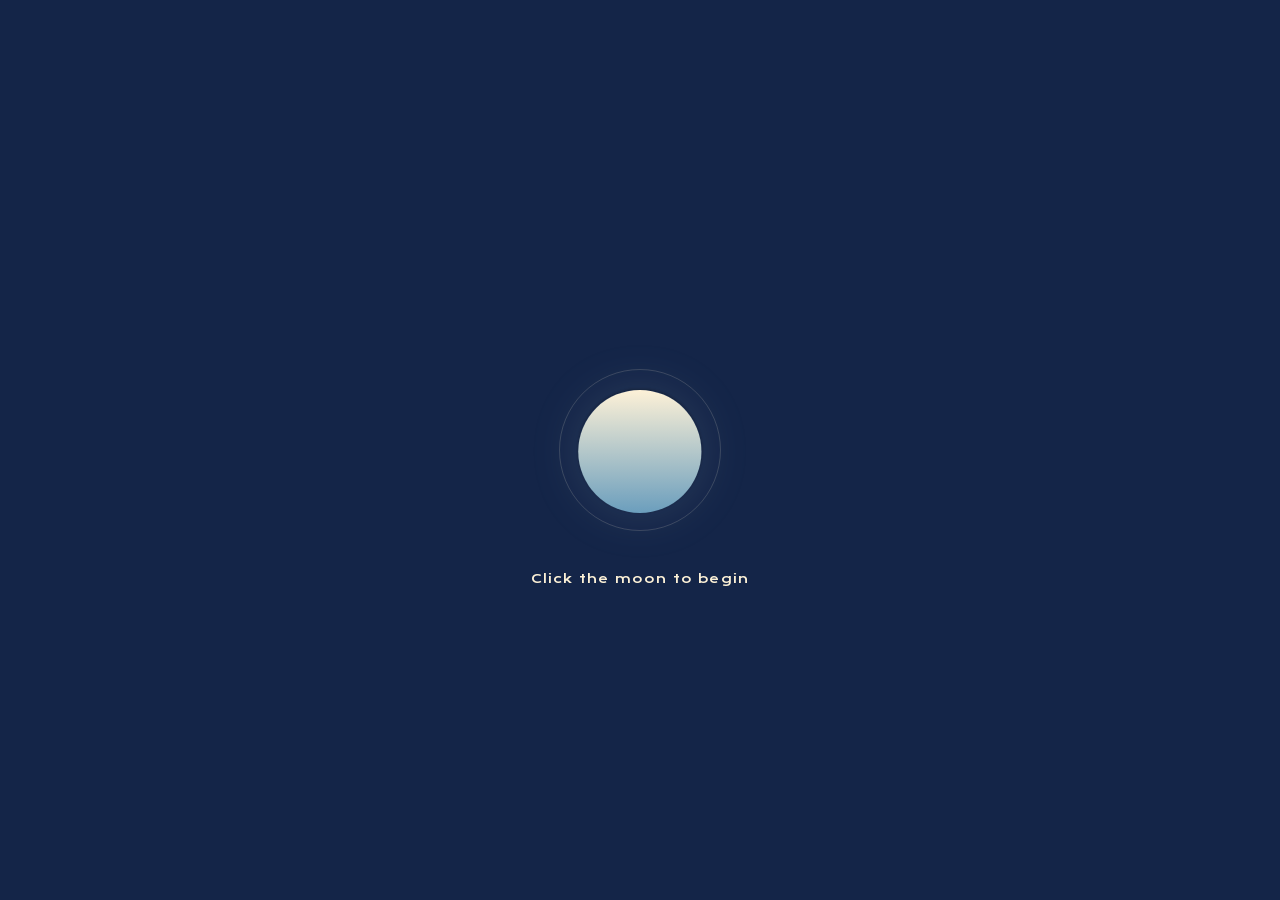
<file: site/index.html>
<!doctype html>
<html lang="en"><head><meta charset="utf-8"><meta name="viewport" content="width=device-width,initial-scale=1"><meta name="theme-color" content="#142548"><meta name="description" content="The Moon Remembers — an interactive journey through Xiamen memories of gain and loss."><title>The Moon Remembers · 月照旧城</title><link rel="icon" type="image/svg+xml" href="data:image/svg+xml,%3Csvg%20xmlns%3D%22http%3A%2F%2Fwww.w3.org%2F2000%2Fsvg%22%20viewBox%3D%220%200%2064%2064%22%3E%3Cdefs%3E%3ClinearGradient%20id%3D%22moon%22%20x1%3D%2232%22%20y1%3D%222%22%20x2%3D%2232%22%20y2%3D%2262%22%20gradientUnits%3D%22userSpaceOnUse%22%3E%3Cstop%20stop-color%3D%22%23FDF1D7%22%2F%3E%3Cstop%20offset%3D%221%22%20stop-color%3D%22%236B9EBD%22%2F%3E%3C%2FlinearGradient%3E%3C%2Fdefs%3E%3Ccircle%20cx%3D%2232%22%20cy%3D%2232%22%20r%3D%2230%22%20fill%3D%22url(%23moon)%22%20stroke%3D%22%23426582%22%20stroke-width%3D%221.5%22%2F%3E%3C%2Fsvg%3E"><link rel="stylesheet" href="./site-shell.css?v=loading28"></head><body><audio id="site-music" src="./assets/moon-soundtrack.m4a" preload="metadata" loop></audio><iframe id="chapter-view" title="The Moon Remembers · website content" allow="autoplay; camera" src="about:blank" inert aria-hidden="true"></iframe><div id="chapter-curtain" aria-hidden="true"></div><section id="entry-gate" aria-label="Enter The Moon Remembers"><button id="enter-moon" type="button" aria-label="Click the moon to enter"><img src="./assets/moon-hero.svg" alt=""><span class="entry-orbit" aria-hidden="true"></span><span class="entry-hint" id="entry-hint">Click the moon to begin</span></button></section><script src="./site-shell.js?v=interaction30"></script><noscript>This interactive website needs JavaScript. / 请开启 JavaScript 浏览本网站。</noscript></body></html>
</file>
<file: site/site-shell.css>
@font-face{font-family:'Krona One';src:url('./assets/KronaOne-Regular.woff2') format('woff2'),url('./assets/KronaOne-Regular.ttf') format('truetype');font-display:swap}
@font-face{font-family:'Alimama DaoLiTi';src:url('./assets/AlimamaDaoLiTi-Regular.woff2') format('woff2'),url('./assets/AlimamaDaoLiTi-Regular.ttf') format('truetype');font-display:swap}
@font-face{font-family:'Alimama DaoLiTi';src:url('./assets/AlimamaDaoLiTi-language.woff2') format('woff2');unicode-range:U+4E2D,U+6587;font-display:swap}
html,body{margin:0;width:100%;height:100%;overflow:hidden;background:#142548;color:#fbf0d6;font-family:'Krona One','Alimama DaoLiTi',sans-serif}*{box-sizing:border-box}iframe{width:100%;height:100%;border:0;display:block}audio{display:none}
#chapter-curtain{position:fixed;inset:0;z-index:10;background:#142548;opacity:0;pointer-events:none;transition:opacity .38s ease}#chapter-curtain.covered{opacity:1;pointer-events:auto}
#entry-gate{position:fixed;inset:0;z-index:20;display:grid;place-items:center;background:#142548;opacity:1;transition:opacity .72s ease}#entry-gate.leaving{opacity:0;pointer-events:none}#entry-gate[hidden]{display:none}#enter-moon{position:relative;width:128px;height:128px;border:0;padding:0;background:transparent;cursor:pointer;color:inherit;font:inherit;touch-action:manipulation;border-radius:50%}#enter-moon:focus-visible{outline:1px solid #fbf0d6;outline-offset:18px}#enter-moon>img{position:absolute;inset:0;width:100%;height:100%;object-fit:contain;animation:entry-breathe 4.8s ease-in-out infinite;filter:drop-shadow(0 0 24px #aec5d524);transition:transform .72s ease}#enter-moon:hover>img{transform:scale(1.06)}#entry-gate.leaving img{animation:none;transform:scale(2);opacity:0;transition:transform .72s ease,opacity .65s ease}.entry-orbit{position:absolute;inset:-17px;border:1px solid #fbf0d628;border-radius:50%;animation:entry-invitation 4.8s ease-in-out infinite}.entry-hint{position:absolute;top:calc(100% + 55px);left:50%;transform:translateX(-50%);width:min(86vw,480px);text-align:center;font-size:12px;line-height:1.8;letter-spacing:.1em;animation:entry-hint 4.8s ease-in-out infinite}html[lang=zh-Hans] .entry-hint{font-family:'Alimama DaoLiTi',sans-serif;font-size:18px;letter-spacing:.12em}
@keyframes entry-breathe{0%,100%{transform:translateY(5px)}50%{transform:translateY(-5px)}}@keyframes entry-invitation{0%,35%,100%{opacity:.15;transform:scale(.97)}60%{opacity:.65;transform:scale(1.06)}}@keyframes entry-hint{0%,100%{opacity:.22}40%,70%{opacity:1}}
@media(prefers-reduced-motion:reduce){#chapter-curtain,#entry-gate,#enter-moon>img{transition:none}#entry-gate *{animation:none!important}.entry-hint{opacity:1}}
#chapter-error{position:fixed;inset:0;z-index:15;display:flex;flex-direction:column;align-items:center;justify-content:center;gap:20px;padding:30px;text-align:center;background:#142548;font-size:16px;line-height:1.8}#chapter-error[hidden]{display:none}#chapter-error div{display:flex;gap:20px}#chapter-error button{font:inherit;color:inherit;background:transparent;border:1px solid #fbf0d666;padding:12px 20px;cursor:pointer}#chapter-error button:focus-visible{outline:2px solid #fbf0d6;outline-offset:4px}
</file>
<file: site/chapters.css>
@font-face{font-family:Krona;src:url('./assets/KronaOne-Regular.woff2') format('woff2'),url('./assets/KronaOne-Regular.ttf') format('truetype');font-display:swap}
:root{--navy:#142548;--ink:#0b1933;--moon:#fdf1d7;--blue:#6b9ebd;--muted:#aec5d5;color-scheme:dark;font-family:Krona,'PingFang SC','Microsoft YaHei',sans-serif;background:var(--navy);color:var(--moon)}
*{box-sizing:border-box}body{margin:0}a{color:inherit;text-decoration:none}button,input{font:inherit}button,a,input{-webkit-tap-highlight-color:transparent}a:focus-visible,button:focus-visible,input:focus-visible,[tabindex]:focus-visible{outline:2px solid var(--moon);outline-offset:7px}button{cursor:pointer}button:disabled{cursor:wait;opacity:.55}[hidden]{display:none!important}::selection{background:var(--blue);color:var(--ink)}
.chapter-header{display:flex;align-items:center;justify-content:space-between;padding:32px 5vw;position:relative;z-index:5}.wordmark{font-size:12px;line-height:1.5;letter-spacing:.06em}.wordmark span{display:block;font-family:serif;letter-spacing:.35em;font-size:12px;margin-top:5px}.chapter-header nav{display:flex;gap:36px;font-size:14px}.chapter-header nav a{opacity:.55;padding:10px 0}.chapter-header nav a:hover,.chapter-header nav a[aria-current]{opacity:1}.chapter-header nav a[aria-current]{border-bottom:1px solid var(--moon)}
.memory-atlas{min-height:calc(100svh - 130px);position:relative;display:grid;grid-template-columns:.85fr 1.15fr;align-items:center;padding:25px 5vw 85px;overflow:hidden}.atlas-copy{position:relative;z-index:2}.eyebrow{font-size:12px;letter-spacing:.16em;line-height:1.7;color:var(--muted);margin:0 0 24px}.atlas-copy h1{font-size:clamp(48px,5.4vw,104px);font-weight:400;line-height:1.1;letter-spacing:-.065em;margin:0 0 30px}.atlas-copy h1 em{font-style:normal;color:var(--blue)}.chinese-title{font-family:'Songti SC','Noto Serif SC',serif;font-size:clamp(22px,2vw,34px);letter-spacing:.08em;line-height:1.6}.intro-copy{font-size:15px;line-height:2.1;color:var(--muted);margin:22px 0 45px}.atlas-index{font-size:12px;letter-spacing:.12em;display:flex;gap:35px;color:var(--muted)}
.moon-atlas{position:relative;width:min(66vw,1000px);aspect-ratio:1;margin-left:1vw;align-self:center}.moon-surface{position:absolute;inset:0;border-radius:50%;background:radial-gradient(circle at 30% 20%,#fdf1d7 0%,#dce6da 31%,#8db2c7 64%,#416284 90%);box-shadow:inset -30px -50px 85px #14254880,0 0 0 1px #fdf1d733;animation:moon-drift 8s ease-in-out infinite alternate}.crater{position:absolute;display:block;border-radius:50%;border:1px solid #fdf1d7b0;box-shadow:0 5px 0 #14254820,inset 0 0 20px #142548;transition:transform .6s,box-shadow .6s;isolation:isolate}.crater:after{content:'';position:absolute;inset:0;border-radius:50%;background:linear-gradient(transparent 20%,#0b1933e6 100%);z-index:-1}.crater img{position:absolute;inset:0;width:100%;height:100%;object-fit:cover;border-radius:50%;filter:grayscale(1);z-index:-2}.crater span{position:absolute;left:0;right:0;bottom:20%;text-align:center;font-family:serif;font-size:clamp(18px,1.8vw,31px);letter-spacing:.12em}.crater small{display:block;font-family:Krona,sans-serif;font-size:10px;letter-spacing:.08em;margin-bottom:12px}.crater:hover{transform:translateY(-9px) scale(1.04);box-shadow:0 0 40px #fdf1d733}.crater-one{width:34%;height:34%;left:15%;top:15%}.crater-two{width:28%;height:28%;left:56%;top:34%}.crater-three{width:25%;height:25%;left:25%;top:61%}.moon-caption{position:absolute;bottom:6%;left:45%;font-size:9px;letter-spacing:.12em;color:var(--ink);transform:rotate(-15deg);white-space:nowrap}
@keyframes moon-drift{from{transform:translateY(-5px)}to{transform:translateY(9px)}}
.afterimage{padding:130px 8vw 140px;border-top:1px solid #fdf1d720}.afterimage h2,.memory-story h2{font-family:'Songti SC',serif;font-size:clamp(32px,3.3vw,58px);line-height:1.6;font-weight:400;letter-spacing:.08em;margin:0}.memory-notes{display:grid;grid-template-columns:repeat(3,1fr);gap:60px;margin-top:85px}.memory-notes article{border-top:1px solid #fdf1d755;padding-top:22px}.memory-notes span{font-size:12px;color:var(--blue)}.memory-notes h3{font-size:20px;font-weight:400;margin:35px 0 20px}.memory-notes p{font-family:'PingFang SC',sans-serif;font-size:16px;line-height:2;color:var(--muted)}
.chapter-footer{background:linear-gradient(var(--navy),#315173);padding:80px 8vw 35px}.chapter-footer>p{font-family:serif;font-size:25px;letter-spacing:.1em}.chapter-footer>p span{display:block;font:10px Krona,sans-serif;margin-top:15px;letter-spacing:.2em}.chapter-footer nav{display:grid;grid-template-columns:repeat(3,1fr);margin:65px 0 60px;border-top:1px solid #fdf1d74d}.chapter-footer nav a{padding:30px 10px 30px 0;font-size:clamp(25px,3vw,45px);border-bottom:1px solid #fdf1d74d;transition:color .2s}.chapter-footer nav a:hover{color:white}.chapter-footer nav small{display:block;font-size:10px;color:var(--muted);margin-bottom:25px}.chapter-footer>small{font-size:11px;color:var(--muted)}
.memory-room{padding:30px 5vw 70px}.room-heading{padding:10px 0 40px;position:relative}.text-link{display:inline-block;font-size:13px;color:var(--muted);border-bottom:1px solid #aec5d560;padding-bottom:6px;margin-bottom:42px}.room-heading .eyebrow{margin-bottom:14px}.room-heading h1{font-family:serif;font-size:clamp(38px,4.5vw,68px);font-weight:400;letter-spacing:.15em;margin:0 0 20px}.room-heading>p:last-child{color:var(--muted);font-size:15px;line-height:1.8}.memory-view{position:relative;height:min(70vh,810px);min-height:360px;background:var(--ink);overflow:hidden;touch-action:pan-y;border:1px solid #aec5d538}.memory-view canvas,.scene-fallback{position:absolute;inset:0;width:100%;height:100%;object-fit:cover}.scene-vignette{position:absolute;inset:0;pointer-events:none;background:linear-gradient(#0b193366,transparent 30%,transparent 70%,#0b1933b0)}.scene-top{position:absolute;top:28px;left:30px;right:30px;display:flex;justify-content:space-between;font-size:11px;letter-spacing:.16em;pointer-events:none}.scene-prompt{position:absolute;bottom:22px;left:30px;font-size:14px;letter-spacing:.08em;pointer-events:none;text-shadow:0 2px 8px #000}.scene-loading{position:absolute;inset:0;display:grid;place-items:center;background:#142548bd;margin:0;font-size:14px;pointer-events:none}.experience-tools{display:flex;justify-content:space-between;align-items:center;gap:25px;padding:24px 0 10px;flex-wrap:wrap}.tool-buttons{display:flex;gap:12px;flex-wrap:wrap}.tool-buttons button{border:1px solid #aec5d566;background:transparent;color:var(--moon);border-radius:50px;padding:12px 20px;font-size:13px;transition:background .2s}.tool-buttons button:hover,.tool-buttons button[aria-pressed=true]{background:#aec5d524}.reveal-control{display:flex;align-items:center;gap:15px;font-size:12px;color:var(--muted)}.reveal-control input{width:170px;accent-color:var(--moon)}.interaction-status{color:var(--muted);font-size:12px;line-height:1.8;min-height:24px}.memory-story{display:grid;grid-template-columns:1fr 1fr;gap:8vw;padding:95px 3vw 65px}.memory-story>div>p:not(.eyebrow){font-family:'PingFang SC',sans-serif;font-size:17px;line-height:2.1;color:var(--muted)}.memory-story>div>p.asset-note{font-size:13px;border-left:1px solid var(--blue);padding-left:18px;margin-top:30px}.image-credit{font-size:12px;line-height:1.8;color:var(--muted)}.image-credit summary{cursor:pointer;margin:20px 0}.image-credit a{text-decoration:underline}.sound-note{margin:0 3vw 70px;border-top:1px solid #aec5d533;border-bottom:1px solid #aec5d533;padding:35px 0;display:flex;gap:35px;align-items:center}.sound-rings{font-size:90px;color:var(--blue)}.sound-note .eyebrow{margin-bottom:10px}.sound-note h3{font-family:serif;font-size:26px;font-weight:400;margin:10px 0}.sound-note p:not(.eyebrow){font-size:14px;color:var(--muted);line-height:1.8}.sound-note small{font-size:12px;color:var(--muted)}.memory-switch{display:flex;justify-content:space-between;gap:15px;padding:0 3vw;font-size:14px}.memory-switch a{border-bottom:1px solid #aec5d555;padding:12px 0}.memory-switch a[aria-current]{color:var(--blue)}.camera-preview{position:absolute;right:20px;bottom:20px;width:150px;background:var(--ink);border:1px solid #aec5d580;border-radius:8px;overflow:hidden}.camera-preview video{width:100%;display:block;transform:scaleX(-1)}.camera-preview span{display:block;font:10px/1.7 sans-serif;padding:8px}.gained-intro{padding:65px 8vw 110px;max-width:1500px}.gained-intro h1{font-size:clamp(45px,7vw,110px);font-weight:400;letter-spacing:-.06em;line-height:1.2;margin:20px 0 45px}.gained-intro h1 em{font-style:normal;color:var(--blue)}.gained-intro>p:not(.eyebrow){max-width:650px;font:22px/1.9 serif}.gained-intro .text-link{margin-top:40px}
@media(max-width:760px){.chapter-header{padding:22px 6vw}.chapter-header nav{gap:22px;font-size:13px}.memory-atlas{grid-template-columns:1fr;padding:45px 7vw 30px}.atlas-copy h1{font-size:54px}.intro-copy{margin-bottom:25px}.moon-atlas{width:95vw;margin:15px 0 0 -2vw}.atlas-index{display:none}.crater span{font-size:20px}.moon-caption{font-size:7px;left:39%}.memory-notes{grid-template-columns:1fr;gap:30px;margin-top:50px}.afterimage{padding:80px 7vw}.memory-notes h3{margin:25px 0 15px}.chapter-footer{padding:55px 7vw 25px}.chapter-footer nav small{font-size:8px;line-height:1.8}.chapter-footer nav{gap:12px}.chapter-footer>p{font-size:20px}.memory-room{padding:25px 5vw 50px}.memory-view{height:55svh;min-height:330px}.scene-top{left:16px;right:16px;top:18px;font-size:9px}.scene-prompt{left:16px;font-size:12px;max-width:60%}.memory-story{grid-template-columns:1fr;gap:25px;padding:60px 2vw 40px}.experience-tools{gap:20px}.tool-buttons button{font-size:12px;padding:11px 14px}.reveal-control{width:100%}.reveal-control input{flex:1}.camera-preview{width:105px;right:12px;bottom:12px}.sound-note{gap:20px}.sound-rings{font-size:60px}.memory-switch{flex-wrap:wrap;font-size:12px}.gained-intro{padding-top:35px}}
@media(min-width:761px){.memory-atlas{grid-template-columns:minmax(0,.9fr) minmax(0,1.1fr)}}
.room-heading h1{letter-spacing:.035em;font-size:clamp(34px,4.5vw,68px)}.crater span{letter-spacing:.025em}.scene-top{gap:24px;line-height:1.6}.scene-top span:last-child{text-align:right}
.chapter-arriving body{animation:chapter-arrive .65s cubic-bezier(.2,.7,.2,1) both}@keyframes chapter-arrive{from{opacity:0;transform:translateY(14px)}to{opacity:1;transform:translateY(0)}}
@media(prefers-reduced-motion:reduce){*,*:before,*:after{animation:none!important;scroll-behavior:auto!important;transition:none!important}}
.atlas-guidance{position:absolute;z-index:3;top:7%;left:15%;width:65%;margin:0;color:#142548;text-align:center;font-size:14px;line-height:1.7;letter-spacing:.04em;opacity:0;transform:translateY(5px);transition:opacity .7s ease,transform .7s ease;pointer-events:none}.atlas-guidance.is-visible{opacity:1;transform:translateY(0)}html[lang=zh-Hans] .atlas-guidance{font-size:18px;letter-spacing:.08em}.atlas-awaiting .crater:before{content:'';position:absolute;inset:-7px;border:1px solid #fbf0d6;border-radius:50%;pointer-events:none;animation:crater-invitation 3.4s ease-in-out infinite}.atlas-awaiting .crater-two:before{animation-delay:.5s}.atlas-awaiting .crater-three:before{animation-delay:1s}.crater:focus-visible{outline:2px solid #fbf0d6;outline-offset:8px}
@keyframes crater-invitation{0%,100%{opacity:.15;transform:scale(1)}50%{opacity:.85;transform:scale(1.025)}}
.chapter-footer nav a[href$="#choice"]{font-size:clamp(18px,2.3vw,34px);line-height:1.45}
.atlas-instruction{max-width:390px;margin:0 0 30px;padding:12px 0 12px 18px;border-left:2px solid #fdf1d7;color:#fdf1d7;font-size:16px;line-height:1.8}
.atlas-guidance{top:7%;left:25%;width:46%;font-size:16px;line-height:1.6}
html[lang=zh-Hans] .atlas-guidance{font-size:21px}
.crater .crater-action{display:table;margin:12px auto 0;padding:6px 10px;border-radius:20px;background:#fdf1d7;color:#142548;font-size:9px;font-weight:400;line-height:1.4;letter-spacing:.025em;white-space:nowrap}
.lost-page .chapter-footer nav a{opacity:.4;transition:opacity .25s,color .25s}
.lost-page .chapter-footer nav a[href$="#choice"]{opacity:1}
.lost-page .chapter-footer nav{grid-template-columns:1fr 1fr}
.lost-page .chapter-footer nav a:hover,.lost-page .chapter-footer nav a:focus-visible{opacity:1}
html[lang=zh-Hans] .atlas-instruction{font-size:21px}
html[lang=zh-Hans] .crater .crater-action{font-size:13px}
@media(max-width:760px){.crater span{font-size:15px;bottom:13%}.crater small{font-size:7px;margin-bottom:6px}.crater .crater-action{font-size:7px;padding:4px 6px;margin-top:7px}html[lang=zh-Hans] .crater span{font-size:17px}html[lang=zh-Hans] .crater .crater-action{font-size:11px}}
@media(max-width:760px){.moon-atlas{margin-top:75px}.atlas-guidance{top:-54px;left:0;width:100%;color:#fbf0d6}}
.memory-return{padding:0 8vw 30px}.memory-return .text-link{color:var(--moon);opacity:1}
</file>
<file: site/gained.css>
.gained-page{overflow-x:clip}.gain-opening{min-height:calc(100svh - 130px);padding:4vh 8vw 11vh;position:relative;display:grid;grid-template-columns:1.15fr 1fr;align-items:center;overflow:hidden}.gain-opening h1{font-size:clamp(50px,6.5vw,118px);line-height:1.14;font-weight:400;letter-spacing:-.055em;margin:0 0 35px}.gain-opening h1 em,.section-heading h2 em{font-style:normal;color:var(--blue)}.gain-lede{font:20px/1.9 sans-serif;color:var(--muted)}.gain-scroll{display:inline-block;font-size:14px;border-bottom:1px solid #aec5d566;padding:10px 0;margin-top:25px}.opening-orbit{width:54vw;aspect-ratio:1;position:relative;margin-right:-25vw;margin-left:2vw;animation:gain-float 6s ease-in-out infinite alternate}.opening-orbit img{width:100%;height:100%;object-fit:contain;animation:gain-turn 70s linear infinite}.opening-orbit span{position:absolute;top:49%;left:12%;color:var(--navy);font-size:12px;letter-spacing:.18em;transform:rotate(-13deg)}.gain-opening>small{position:absolute;bottom:30px;font-size:12px;color:var(--muted);left:8vw;letter-spacing:.12em}.gain-section{padding:100px 8vw 110px;border-top:1px solid #aec5d533}.section-heading{display:grid;grid-template-columns:1fr 1fr;gap:15px 10vw;margin-bottom:65px}.section-heading .eyebrow{grid-column:1/-1;margin-bottom:0}.section-heading h2{font-weight:400;font-size:clamp(36px,4.2vw,76px);letter-spacing:-.04em;line-height:1.2;margin:8px 0}.section-heading>p:last-child{align-self:end;font:18px/1.9 sans-serif;color:var(--muted);max-width:540px}.shore-layout{display:grid;grid-template-columns:1.35fr 1fr;gap:7vw;align-items:center}.map-study{position:relative}.study-top,.chart-top{display:flex;justify-content:space-between;gap:20px;font-size:12px;letter-spacing:.1em;color:var(--muted);padding-bottom:15px;border-bottom:1px solid #aec5d533}.map-study canvas,.map-fallback{width:100%;display:block;height:auto}.map-study canvas{display:none}.map-study.ready canvas{display:block}.map-study.ready .map-fallback{display:none}.map-tabs,.era-tabs{display:flex;gap:22px;border-bottom:1px solid #aec5d540;margin-bottom:25px}.map-tabs button,.era-tabs button{background:none;border:0;border-bottom:2px solid transparent;color:var(--muted);padding:12px 0;font-size:14px}.map-tabs button[aria-pressed=true],.era-tabs button[aria-pressed=true]{color:var(--moon);border-color:var(--moon)}.asset-note{font:13px/1.8 sans-serif;color:var(--muted)}.map-status{font-size:12px;color:var(--blue);letter-spacing:.08em;min-height:20px}.archive-year{font-size:52px;margin:0 0 15px;color:var(--blue)}.shore-detail h3{font-size:clamp(24px,2.2vw,38px);font-weight:400;line-height:1.4;margin:0 0 24px}.archive-copy{font:17px/1.9 sans-serif;color:var(--muted);min-height:100px}.archive-measure{display:flex;flex-direction:column;gap:12px;margin:35px 0}.archive-measure strong{font-size:45px;font-weight:400}.archive-measure span{font-size:12px;letter-spacing:.08em;color:var(--muted)}.source-link,.source-links a{font:13px/1.7 sans-serif;text-decoration:underline;text-underline-offset:5px}.shore-detail>.asset-note{margin-top:35px}.island-comparison{display:grid;grid-template-columns:1fr 1fr;gap:60px;border-top:1px solid #aec5d533;padding-top:50px;margin-top:60px}.island-render{position:relative;animation:gain-float 5s ease-in-out infinite alternate}.island-render canvas,.island-render img{display:block;width:100%;height:auto}.island-render canvas{display:none}.island-render.ready canvas{display:block}.island-render.ready img{display:none}.island-comparison p:last-child{font:17px/1.9 sans-serif;color:var(--muted)}.island-comparison .eyebrow{margin-bottom:-40px;position:relative;z-index:1}.gdp-chart{padding:10px 0}.gdp-row{display:grid;grid-template-columns:90px 1fr 165px;gap:30px;align-items:center;margin:38px 0;font-size:18px}.gdp-row strong{font-weight:400;text-align:right}.bar-track{height:30px;background:#aec5d50d}.bar-track>div{width:var(--bar);height:100%;background:linear-gradient(90deg,#507fa4,var(--moon));min-width:1px}.source-links{display:flex;gap:30px;flex-wrap:wrap}.economy>.asset-note{max-width:850px;margin:25px 0 16px}.economy-facts{display:grid;grid-template-columns:1fr 1fr;gap:10vw;border-top:1px solid #aec5d533;margin-top:35px;padding-top:40px}.economy-facts article>span{font-size:12px;color:var(--muted);letter-spacing:.1em}.economy-facts strong{display:block;font-size:clamp(35px,4.5vw,72px);font-weight:400;margin:24px 0}.economy-facts small{font-size:.5em}.economy-facts p{font:17px/1.8 sans-serif;color:var(--muted)}.object-grid{display:grid;grid-template-columns:repeat(3,minmax(0,1fr));gap:35px}.object-view{width:100%;height:330px;position:relative;border:0;background:radial-gradient(ellipse at 50% 55%,#6b9ebd23,transparent 67%);color:var(--moon);padding:0;border-radius:0}.object-view:after{content:'';position:absolute;width:45%;height:1px;background:#aec5d53d;left:27.5%;bottom:38px;pointer-events:none}.object-view canvas{width:100%;height:100%;display:block;position:relative;z-index:1}.object-fallback{position:absolute;inset:0;display:grid;place-items:center;font-size:16px;line-height:1.8}.object-view.ready .object-fallback{display:none}.object-action{position:absolute;bottom:10px;left:0;right:0;font-size:12px;letter-spacing:.14em;color:var(--muted);transition:color .3s}.object-view:hover .object-action{color:var(--moon)}.object-progress{display:flex;gap:9px;margin:30px 0 24px}.object-progress i{height:2px;flex:1;background:#aec5d533;transition:background .3s}.object-progress i.active{background:var(--moon)}.object-era{font-size:12px;color:var(--blue);letter-spacing:.08em}.object-caption h3{font-size:20px;line-height:1.6;font-weight:400;margin:15px 0}.object-caption p{font:17px/1.9 sans-serif;color:var(--muted);min-height:90px}.object-caption{transition:opacity .24s ease}.caption-glyph{transition:opacity .075s linear}.object-item.changing .object-caption{opacity:0}.objects>.asset-note{margin-top:35px}.objects-end{text-align:center;padding:115px 0 20px}.objects-end>span{font-size:12px;letter-spacing:.15em;color:var(--muted)}.objects-end>p{font-size:clamp(24px,3vw,48px);line-height:1.5;letter-spacing:-.03em}.objects-end .text-link{margin:20px 0 0}.gained-page .chapter-footer nav a[aria-current]{color:var(--blue)}
@keyframes gain-float{from{transform:translateY(-9px)}to{transform:translateY(12px)}}@keyframes gain-turn{to{transform:rotate(360deg)}}
.map-study canvas{width:min(100%,520px);margin:20px auto}.island-render{margin:65px 0 25px;min-height:240px;display:grid;align-items:center}.island-render canvas{max-height:310px;object-fit:contain}.objects .section-heading h2{font-size:clamp(36px,3.5vw,64px)}
.caption-accessible{position:absolute;width:1px;height:1px;padding:0;margin:-1px;overflow:hidden;clip-path:inset(50%);white-space:nowrap;border:0}
.object-switcher{display:none}
@media(max-width:650px) and (orientation:portrait){
  .objects.phone-object-mode .object-switcher{display:grid;grid-template-columns:repeat(3,minmax(0,1fr));gap:5px;margin:0 0 14px;border:1px solid #aec5d53d;padding:5px;border-radius:40px}
  .objects.phone-object-mode .object-switcher button{min-width:0;min-height:44px;padding:10px 6px;background:transparent;border:0;border-radius:30px;font:inherit;font-size:clamp(10px,2.7vw,12px);letter-spacing:.03em;line-height:1.4;color:var(--muted);transition:background .2s,color .2s}
  .objects.phone-object-mode .object-switcher button[aria-selected=true]{background:#aec5d525;color:var(--moon);box-shadow:inset 0 0 0 1px #fdf1d750}
  .objects.phone-object-mode .object-switcher button:focus-visible{outline:2px solid var(--moon);outline-offset:3px}
  html[lang=zh-Hans] .objects.phone-object-mode .object-switcher button{font-size:18px;letter-spacing:.08em}
  .objects.phone-object-mode .object-grid{display:block;min-height:530px}
  .objects.phone-object-mode .object-item[hidden]{display:none!important}
  .objects.phone-object-mode .object-view{height:clamp(290px,76vw,360px)}
  .objects.phone-object-mode .object-progress{margin:16px 0 20px}
  .objects.phone-object-mode .object-caption{min-height:clamp(300px,calc(420px - 30vw),330px)}
  .objects.phone-object-mode .object-caption h3{min-height:3.2em;margin:14px 0 8px}
  .objects.phone-object-mode .object-caption p{min-height:0;margin:0}
}
@media(max-width:900px){.gain-opening{padding:45px 7vw 90px;grid-template-columns:1fr 1fr}.gain-opening h1{font-size:clamp(40px,7vw,70px)}.opening-orbit{width:66vw;margin-left:0}.gain-section{padding:70px 7vw}.shore-layout{gap:5vw}.object-grid{gap:20px}.object-view{height:250px}.object-caption h3{font-size:17px}.gdp-row{grid-template-columns:65px 1fr 130px;gap:18px;font-size:16px}}
@media(max-width:650px){.gain-opening{display:block;min-height:750px}.gain-opening h1{font-size:48px;position:relative;z-index:2}.gain-lede{font-size:17px;position:relative;z-index:2}.opening-orbit{position:absolute;width:80vw;right:-35vw;top:210px;opacity:.55}.opening-orbit span{display:none}.gain-scroll{position:relative;z-index:2}.gain-opening>small{right:7vw;font-size:11px;line-height:1.8}.section-heading{grid-template-columns:1fr;gap:10px;margin-bottom:40px}.section-heading>p:last-child{font-size:17px}.shore-layout{grid-template-columns:1fr;gap:35px}.study-top{font-size:10px}.archive-copy{min-height:0}.archive-year{font-size:42px}.archive-measure strong{font-size:36px}.gdp-row{grid-template-columns:50px 1fr 100px;gap:12px;font-size:13px}.bar-track{height:24px}.chart-top{font-size:11px}.economy-facts,.island-comparison{grid-template-columns:1fr;gap:30px}.object-grid{grid-template-columns:1fr;gap:48px}.object-view{height:300px}.object-caption h3{font-size:22px}.object-caption p{min-height:0}.object-progress{margin-top:15px}.objects-end{padding-top:70px}.gain-section{padding-top:65px;padding-bottom:65px}}
</file>
<file: site/site-language.css>
.chapter-preferences{display:flex;align-items:center;gap:18px;margin-left:30px}.chapter-preferences button{border:1px solid #aec5d54d;background:transparent;color:#fdf1d7;border-radius:3px;padding:8px 11px;font-size:12px;white-space:nowrap}.chapter-header nav{margin-left:auto}.chapter-preferences [data-music-toggle]{font-size:20px;padding:3px 8px}.music-off{opacity:.48!important;text-decoration:line-through}.music-off .music-mark{position:relative}.music-off .music-mark:after{content:'';position:absolute;top:50%;left:-2px;right:-2px;border-top:1px solid currentColor;transform:rotate(-45deg)}
html[lang=zh-Hans] body{font-family:'PingFang SC','Microsoft YaHei',sans-serif}html[lang=zh-Hans] .gain-opening h1,html[lang=zh-Hans] .section-heading h2,html[lang=zh-Hans] .atlas-copy h1{font-family:'Songti SC','Noto Serif SC','SimSun',serif;letter-spacing:.04em;line-height:1.3}html[lang=zh-Hans] .section-heading h2{font-size:clamp(36px,4.2vw,76px)}html[lang=zh-Hans] .gain-opening h1{font-size:clamp(50px,6.5vw,118px)}html[lang=zh-Hans] .choice-english{font-family:'Songti SC','SimSun',serif;letter-spacing:.08em;line-height:1.3}html[lang=zh-Hans] .intro-line{font-family:'Songti SC','SimSun',serif;font-size:65px;letter-spacing:.12em}html[lang=zh-Hans] .timeline-caption .caption-cn{font-family:'PingFang SC','Microsoft YaHei',sans-serif;font-size:14px;line-height:1.65;margin:0;color:white}html[lang=zh-Hans] .timeline-caption svg{display:none}.caption-cn{display:none}html[lang=zh-Hans] .caption-cn{display:block}.title-en-cn{display:none;position:absolute;left:286px;top:192px;width:538px;text-align:center;font-family:'Songti SC','SimSun',serif;font-size:48px;letter-spacing:.18em;color:white;margin:0;animation:title-breathe 6.2s ease-in-out infinite alternate;text-shadow:0 9px 3px #0004}html[lang=zh-Hans] .title-en-outline{display:none!important}html[lang=zh-Hans] .title-en-cn{display:block}html[lang=zh-Hans] .chapter-footer nav a{font-family:'Songti SC','SimSun',serif}html[lang=zh-Hans] .crater span{font-family:'Songti SC','SimSun',serif;font-size:clamp(18px,1.8vw,31px)}
@media(max-width:760px){.chapter-header{flex-wrap:wrap;gap:15px}.chapter-header nav{gap:15px;font-size:12px}.chapter-preferences{margin-left:auto;gap:12px}.chapter-preferences button{font-size:12px}.chapter-header .wordmark{margin-right:10px}html[lang=zh-Hans] .gain-opening h1{font-size:48px}}
@media(orientation:portrait){html[lang=zh-Hans] .sticky-scene:after{content:'请横屏浏览，体验完整画面'}}
@media(prefers-reduced-motion:reduce){.title-en-cn{animation:none}}
.caption-cn{white-space:pre-line}.caption-cn span{opacity:0}html[lang=zh-Hans] .object-caption h3{font-family:'Songti SC','SimSun',serif;font-size:23px}html[lang=zh-Hans] .archive-copy,html[lang=zh-Hans] .object-caption p{line-height:2}html[lang=zh-Hans] .chapter-footer>p{font-family:'Songti SC','SimSun',serif}
/* One shared brand font stack: Krona owns Latin glyphs, DaoLiTi owns Chinese. */
@font-face{font-family:'Krona One';src:url('./assets/KronaOne-Regular.woff2') format('woff2'),url('./assets/KronaOne-Regular.ttf') format('truetype');font-weight:400;font-display:swap}
@font-face{font-family:'Alimama DaoLiTi';src:url('./assets/AlimamaDaoLiTi-Regular.woff2') format('woff2'),url('./assets/AlimamaDaoLiTi-Regular.ttf') format('truetype');font-weight:400;font-display:swap}
@font-face{font-family:'Alimama DaoLiTi';src:url('./assets/AlimamaDaoLiTi-language.woff2') format('woff2');unicode-range:U+4E2D,U+6587;font-weight:400;font-display:swap}
body,body *{font-family:'Krona One','Alimama DaoLiTi','PingFang SC',sans-serif!important;font-synthesis:none}
html[lang=zh-Hans] .archive-copy,html[lang=zh-Hans] .object-caption p,html[lang=zh-Hans] .memory-story>div>p:not(.eyebrow),html[lang=zh-Hans] .memory-notes p{font-size:19px;line-height:1.9;letter-spacing:.045em}
html[lang=zh-Hans] .chapter-preferences button{font-size:14px}html[lang=zh-Hans] .chapter-preferences [data-music-toggle]{font-size:20px}html[lang=zh-Hans] .title-en-cn{font-size:48px}
.chapter-leaving-gained .sphere-left{opacity:1!important;transition:none!important}.chapter-leaving-gained .sphere-right{opacity:0!important;transition:opacity .25s ease}
.object-item.changing .object-action{opacity:.45}.object-caption{transition:opacity .28s ease}
html[lang=zh-Hans] .title-en-cn{font-size:66px;top:183px}
@media(max-width:650px){html[lang=zh-Hans] .archive-copy,html[lang=zh-Hans] .object-caption p,html[lang=zh-Hans] .memory-story>div>p:not(.eyebrow),html[lang=zh-Hans] .memory-notes p{font-size:18px}.scene-top{flex-wrap:wrap;gap:8px}.scene-top span:last-child{text-align:left}}
</file>
<file: site/styles.css>
@font-face{font-family:"Krona One";font-style:normal;font-weight:400;font-display:swap;src:url("./assets/KronaOne-Regular.woff2") format("woff2"),url("./assets/KronaOne-Regular.ttf") format("truetype")}
:root{color-scheme:dark;font-family:"Krona One",sans-serif;background:#142548}
*{box-sizing:border-box}html{scroll-behavior:auto}body{margin:0;overflow-x:hidden;background:#142548}button{font:inherit;cursor:pointer}
.scroll-section{position:relative}.intro-section{height:340vh}.sticky-scene{position:sticky;top:0;height:100vh;overflow:hidden}
.artboard{position:absolute;width:1110px;height:625px;left:50%;top:50%;transform:translate(-50%,-50%) scale(var(--stage-scale,1));transform-origin:center;overflow:hidden;background:#6b9ebd}
.intro-bg{position:absolute;inset:0;background:linear-gradient(#6b9ebd,#142548);opacity:var(--intro-dark,0)}
.intro-solid{position:absolute;inset:0;background:#142548;opacity:var(--intro-solid-opacity,0);pointer-events:none}
.contour-canvas{position:absolute;inset:0;width:100%;height:100%;opacity:var(--contour-opacity,1);pointer-events:none}
.title-group{position:absolute;inset:0;pointer-events:none;transform:translateY(var(--title-up,0));opacity:var(--title-opacity,1)}
.title-cn-outline{position:absolute;left:70.5px;top:161.25px;width:959.25px;height:193px;animation:title-breathe 5.6s ease-in-out infinite}
.title-en-outline{position:absolute;left:286px;top:179px;width:538px;height:143px;object-fit:contain;animation:title-breathe 6.2s ease-in-out infinite alternate}
@keyframes title-breathe{0%,100%{transform:translateY(-8px)}50%{transform:translateY(8px)}}
.moon-hero{position:absolute;left:552px;top:678px;width:749px;height:749px;transform:translate(-50%,-50%) translateY(var(--moon-up,0)) scale(var(--moon-scale,1));transform-origin:center;pointer-events:none}
.moon-breathe{position:relative;width:100%;height:100%;animation:moon-breathe 6.6s ease-in-out infinite alternate}.moon-breathe>.moon-disc{position:absolute;inset:-24px -16px -6px -14px;width:calc(100% + 30px);height:calc(100% + 30px)}
@keyframes moon-breathe{from{transform:translateY(5px)}to{transform:translateY(-8px)}}
.moon-poem{position:absolute;left:15px;top:40px;width:718px;height:303px;object-fit:contain;opacity:var(--poem-opacity,1)}
.utility{position:absolute;z-index:4;opacity:var(--utility-opacity,1);transition:opacity .2s}
.intro-line{position:absolute;left:55px;top:215px;width:1000px;min-height:190px;margin:0;text-align:center;white-space:pre-line;font-size:64px;line-height:1.27;color:#fff;text-shadow:0 9px 5px rgba(0,0,0,.25);letter-spacing:.012em;pointer-events:none;transform:translateY(var(--intro-line-up,0));opacity:var(--intro-line-opacity,1)}
.utility button{border:0;background:none;color:rgba(255,255,255,.63)}.utility button:hover,.utility button:focus-visible{color:#fff}.utility-language{right:24px;top:23px}.utility-language button{display:flex;align-items:center;gap:8px;font-size:12px}.globe{font-size:20px;line-height:1}.utility-info{left:25px;bottom:24px}.utility-info button{border:1.5px solid rgba(255,255,255,.63);border-radius:50%;width:23px;height:23px;font-family:Arial,sans-serif;font-size:16px;line-height:18px;text-align:center;padding:0}.utility-audio{right:24px;bottom:24px}.utility-audio button{border:2px solid rgba(255,255,255,.6);border-radius:4px;width:27px;height:27px;font-family:Arial,sans-serif;font-size:20px;line-height:20px;text-align:center;padding:0}.utility-audio button:disabled{cursor:not-allowed;opacity:.6}
.credit-overlay{position:absolute;inset:0;z-index:3;display:grid;place-items:center;pointer-events:none;opacity:0;transition:opacity .45s ease;backdrop-filter:blur(0);background:rgba(20,37,72,0)}.credit-overlay p{margin:0;font-size:12px;line-height:1.5;color:#fff;text-shadow:0 2px 10px rgba(0,0,0,.4)}.artboard.credit-open .credit-overlay{opacity:1;backdrop-filter:blur(18px);background:rgba(20,37,72,.13)}.artboard.credit-open .utility-info{z-index:5}
.history-section{height:510vh;margin-top:-100vh}.history-scene .artboard{background:transparent}
.history-orbit{position:absolute;left:-526px;top:-2006px;width:2162px;height:2162px;transform:translateY(var(--orbit-enter,-220px)) rotate(var(--orbit-rotation,0deg));transform-origin:center;opacity:var(--orbit-opacity,0)}
.orbit-assembly{position:absolute;inset:0}
.orbit-disc{position:absolute;left:-13.7px;top:-23.7px;display:block}
.orbit-marker{position:absolute;z-index:2;left:565.09px;top:2015.52px;opacity:var(--marker-opacity,0)}
.year-arc{position:absolute;inset:0;opacity:var(--arc-opacity,0);transform:translateY(var(--arc-up,0))}
.year-label{position:absolute;transform:translate(-50%,-50%) rotate(var(--label-angle,0deg)) scale(var(--active-scale,1));color:rgba(255,255,255,var(--year-opacity,.52));font-size:18px;line-height:1.1;text-shadow:0 7px 4px rgba(0,0,0,.25);white-space:nowrap;transition:color .16s ease}
.timeline-window{position:absolute;left:0;right:0;top:218px;height:407px;overflow:hidden;opacity:var(--timeline-opacity,0);transform:translateY(var(--timeline-up,0))}
.timeline-track{position:absolute;left:0;top:0;width:4220px;height:407px;transform:translateX(var(--track-x,1110px));will-change:transform}
.timeline-photo{position:absolute;object-fit:cover;border-radius:50%;filter:saturate(.65);box-shadow:0 0 0 4px #fbf0d6;opacity:.96}
.timeline-caption{position:absolute;color:#fff;overflow:visible}.timeline-caption svg{display:block;overflow:visible;transform-origin:top left}
.timeline-link{position:absolute;overflow:visible;pointer-events:none}.timeline-link path{fill:none;stroke:#6b9ebd;stroke-width:1.4;stroke-linecap:round;stroke-linejoin:miter}
.timeline-link .connector-base{opacity:.24}
.timeline-link .connector-flow{stroke:#c0e6ff;stroke-width:2;stroke-dasharray:18 82;filter:drop-shadow(0 0 3px #89cfff);animation:connector-light 2.5s linear infinite}
@keyframes connector-light{from{stroke-dashoffset:100;opacity:0}12%{opacity:1}82%{opacity:1}to{stroke-dashoffset:0;opacity:0}}
.choice-section{height:170vh;margin-top:-35vh}.choice-scene .artboard{background:#142548}
.chapter-leaving .sphere-left,.chapter-leaving .choice-chinese,.chapter-leaving .choice-english,.chapter-leaving .choice-button{opacity:0!important;pointer-events:none;transition:opacity .25s ease}
.choice-bg{position:absolute;inset:0;background:linear-gradient(to bottom,#142548 34%,#6b9ebd 100%)}
.chapter-leaving .choice-bg{opacity:0;transition:opacity .65s ease}
.choice-sphere{position:absolute;top:-12px;width:648px;height:648px;will-change:transform}.sphere-left{left:-419px;transform:translateX(var(--left-sphere-x,-650px)) rotate(var(--left-sphere-r,0deg))}.sphere-right{left:878px;transform:translateX(var(--right-sphere-x,650px)) rotate(var(--right-sphere-r,0deg))}
.sphere-float{width:100%;height:100%;animation:choice-float 6.4s ease-in-out infinite alternate}.sphere-float img{display:block;width:calc(100% + 30px);height:calc(100% + 30px);margin:-24px -16px -6px -14px}
@keyframes choice-float{from{transform:translateY(10px) rotate(-2deg)}to{transform:translateY(-10px) rotate(2deg)}}
.choice-chinese{position:absolute;object-fit:contain;opacity:0;animation:choice-text-float 9s ease-in-out infinite alternate}.choice-chinese-left{left:308px;top:107px;width:190px;height:395px}.choice-chinese-right{left:621px;top:113px;width:184px;height:389px}
@keyframes choice-text-float{from{transform:translateY(5px)}to{transform:translateY(-8px)}}
.choice-english{position:absolute;top:221px;width:375px;min-height:150px;color:#fff;font-size:32px;line-height:1.15;text-shadow:4px 4px 4px rgba(0,0,0,.73);white-space:pre-line;opacity:0}.choice-english-left{left:126px;text-align:right}.choice-english-right{left:603px;text-align:left}
.choice-button{position:absolute;top:365px;width:73px;height:55px;border:0;border-radius:9px;color:#fff;background:rgba(217,217,217,.2);box-shadow:5px 7px 6px rgba(0,0,0,.42);font-family:Arial,sans-serif;font-size:42px;line-height:1;opacity:0;transform:translateY(10px);transition:background .2s,box-shadow .2s;pointer-events:none}.choice-button:hover,.choice-button:focus-visible{background:rgba(255,255,255,.35);box-shadow:5px 9px 15px rgba(0,0,0,.45)}.choice-button-left{left:394px}.choice-button-right{left:644px}
.choice-stage-playing .choice-chinese{animation:choice-chinese-enter .35s .02s ease forwards,choice-text-float 7s .37s ease-in-out infinite alternate}.choice-stage-playing .choice-english{opacity:1}.choice-stage-playing .choice-button{animation:choice-button-enter .3s 1.02s ease forwards;pointer-events:auto}
@keyframes choice-chinese-enter{from{opacity:0}to{opacity:1}}@keyframes choice-button-enter{to{opacity:1;transform:none}}
.choice-notice{position:absolute;bottom:35px;left:0;width:100%;margin:0;text-align:center;color:#fff;font-size:11px;line-height:1.5;opacity:0;transition:opacity .3s}.choice-notice.visible{opacity:.9}
@media (prefers-reduced-motion:reduce){.title-cn-outline,.title-en-outline,.moon-breathe,.sphere-float,.choice-chinese{animation:none}.credit-overlay{transition:none}}
@media (prefers-reduced-motion:reduce){.timeline-link .connector-flow{animation:none;stroke-dasharray:none;opacity:.5}.choice-stage-playing .choice-chinese,.choice-stage-playing .choice-button{animation:none;opacity:1;transform:none}}
@media (orientation:portrait){.sticky-scene:after{content:"Rotate your device for the full experience / 请横屏浏览";position:absolute;bottom:18px;left:50%;transform:translateX(-50%);width:90%;text-align:center;color:#fff;font:12px/1.6 "Krona One",sans-serif;letter-spacing:.02em;pointer-events:none}}
.scroll-guidance{position:fixed;z-index:6;bottom:7vh;left:50%;transform:translate(-50%,6px);width:max-content;max-width:85vw;margin:0;padding:10px 16px;color:#fbf0d6;background:#1425489e;border-radius:2px;font-size:14px;line-height:1.7;letter-spacing:.045em;text-align:center;opacity:0;transition:opacity .65s ease,transform .65s ease;pointer-events:none}.scroll-guidance.is-visible{opacity:1;transform:translate(-50%,0)}html[lang=zh-Hans] .scroll-guidance{font-size:18px;letter-spacing:.12em}
@media(orientation:portrait){.scroll-guidance{bottom:70px}}
@media(prefers-reduced-motion:reduce){.scroll-guidance{transition:none;transform:translateX(-50%)}}
</file>
<file: site/journey-flow.css>
/* One invitation unlocks the continuous Explore and Gained journey. */
.choice-button-lost,.choice-button-continue{left:523px;width:64px;height:64px;padding:0;border-radius:50%;border:1px solid #fbf0d6b3;background:#fbf0d6;color:#142548;box-shadow:0 3px 14px #0b193333;font-size:13px;line-height:1.3;letter-spacing:.01em;transition:background .3s,box-shadow .3s}
.choice-button-lost{top:266px;--choice-priority:.96;font-size:10px}
.choice-button-continue{top:466px;--choice-priority:.3;font-size:10px}
.choice-button-lost::before,.choice-button-lost::after{content:'';position:absolute;inset:-2px;border:1px solid #fbf0d6;border-radius:50%;pointer-events:none;opacity:0;animation:explore-light-wave 3s ease-out infinite}
.choice-button-lost::after{animation-delay:1.5s}
@keyframes explore-light-wave{0%{transform:scale(1);opacity:.65}80%,100%{transform:scale(1.85);opacity:0}}
.choice-stage-playing .choice-notice,.choice-stage-ready .choice-notice{opacity:.8}
.choice-scene .choice-stage-playing .choice-button{animation:choice-circle-enter .3s 1.02s ease forwards;pointer-events:auto}
.choice-button-lost:hover,.choice-button-continue:hover{background:#fff8e8;box-shadow:0 0 0 5px #fbf0d61a,0 4px 18px #0b19334d}
.choice-button:focus-visible{outline:2px solid #fff;outline-offset:6px}
html[lang=zh-Hans] .choice-button-lost,html[lang=zh-Hans] .choice-button-continue{font-size:20px}
@keyframes choice-circle-enter{to{opacity:var(--choice-priority);transform:none}}
.choice-scene .choice-stage-ready .choice-chinese{animation:choice-text-float 7s ease-in-out infinite alternate;opacity:1}
.choice-scene .choice-stage-ready .choice-button{animation:none;opacity:var(--choice-priority);transform:none;pointer-events:auto}

/* Crossfade a muted cyanotype print over the unchanged source; never animate the filter itself. */
.memory-print-filters{position:absolute;pointer-events:none}
.timeline-photo{padding:0;border:0;overflow:hidden;background:#142548;filter:none;cursor:pointer;isolation:isolate}
.timeline-photo-surface{position:relative;width:100%;height:100%;transform:scale(1);pointer-events:none}
.timeline-photo-image{display:block;width:100%;height:100%;object-fit:cover;filter:saturate(.65);pointer-events:none}
.timeline-photo-cyanotype{position:absolute;inset:0;filter:url(#cyanotype-print);opacity:0;transition:opacity .7s ease-in-out}
.timeline-photo.memory-active .timeline-photo-cyanotype,.timeline-photo:focus-visible .timeline-photo-cyanotype{opacity:1}
.timeline-photo:focus-visible{outline:2px solid #c0e6ff;outline-offset:8px}
.timeline-photo-atmosphere{position:absolute;inset:0;opacity:0;transition:opacity .7s ease-in-out;pointer-events:none}
.timeline-photo.memory-active .timeline-photo-atmosphere,.timeline-photo:focus-visible .timeline-photo-atmosphere{opacity:1}
.timeline-photo-atmosphere::after{content:'';position:absolute;inset:-35%;opacity:0;background:linear-gradient(120deg,transparent 35%,#a6bcb420 49%,transparent 63%)}
.timeline-photo.memory-playing .timeline-photo-atmosphere::after{animation:memory-glint 2.8s ease-in-out both}
.timeline-photo[data-kind=aerial] .timeline-photo-atmosphere::after{background:radial-gradient(ellipse at 25% 35%,#c8d5cf55 0%,#c8d5cf18 24%,transparent 46%),radial-gradient(ellipse at 66% 61%,#c8d5cf40 0%,#c8d5cf10 27%,transparent 49%);filter:blur(9px)}
.timeline-photo[data-kind=aerial].memory-playing .timeline-photo-atmosphere::after{animation:memory-clouds 2.8s ease-out both}
@keyframes memory-glint{0%,100%{opacity:0;transform:translateX(-20%)}35%{opacity:.65}75%{opacity:.3;transform:translateX(24%)}}
@keyframes memory-clouds{0%{opacity:0;transform:translate(-14%,-5%) rotate(-8deg)}25%{opacity:.65}75%{opacity:.45}100%{opacity:0;transform:translate(15%,7%) rotate(4deg)}}

.gained-inline{position:relative;background:#142548;color:#fdf1d7}
.explore-inline{position:relative;background:linear-gradient(#6b9ebd,#142548 180px);color:#fdf1d7}
.explore-inline .memory-atlas{min-height:100svh;padding-top:100px}
@media(min-width:761px){.explore-inline .moon-atlas{width:min(55vw,1000px);margin-left:0}}
.explore-inline .memory-room{padding-top:65px;scroll-margin-top:30px;border-top:1px solid #fdf1d720}
.explore-inline .crater[aria-current]{box-shadow:0 0 0 4px #fdf1d755,0 0 30px #6b9ebd80}
.gained-inline .chapter-footer nav{grid-template-columns:1fr 1fr}
.gained-inline .chapter-header{border-bottom:1px solid #fbf0d620}
.gained-inline .gain-opening{min-height:85vh}
.gained-inline .chapter-header nav a{opacity:.8}
.gained-inline .chapter-header nav a:hover{opacity:1}
.chapter-footer nav a[href$="#choice"]{font-size:clamp(18px,2.3vw,34px);line-height:1.45}
@media(prefers-reduced-motion:reduce){.choice-scene .choice-stage-playing .choice-button{animation:none;opacity:var(--choice-priority);transform:none}.timeline-photo-cyanotype{transition:none}.timeline-photo-atmosphere{display:none}}
@media(prefers-reduced-motion:reduce){.choice-button-lost::before,.choice-button-lost::after{animation:none;opacity:.35;transform:scale(1.18)}}
@media(max-width:760px){.explore-inline .memory-atlas{padding-top:80px}}
</file>
<file: site/device-layout.css>
/* Device-specific composition. The original landscape artboards are untouched. */
.crater .crater-action{animation:crater-action-breathe 1.9s ease-in-out infinite}
.crater-two .crater-action{animation-delay:.325s}.crater-three .crater-action{animation-delay:.65s}
@keyframes crater-action-breathe{0%,100%{opacity:.68;box-shadow:0 0 0 0 #fdf1d700}50%{opacity:1;box-shadow:0 0 18px 4px #fdf1d745}}
.crater:focus-visible .crater-action,.crater:hover .crater-action{animation-play-state:paused;opacity:1}
.portrait-history{display:none}
.touch-instruction{display:none}
.memory-view{touch-action:none}
@media(any-pointer:coarse){
  button,a,input{touch-action:manipulation}
  .utility-language{top:calc(20px / var(--stage-scale));right:calc(20px / var(--stage-scale))}
  .utility-audio{bottom:calc(20px / var(--stage-scale));right:calc(20px / var(--stage-scale))}
  .utility-info{bottom:calc(20px / var(--stage-scale));left:calc(20px / var(--stage-scale))}
  .utility button{min-width:calc(44px / var(--stage-scale));min-height:calc(44px / var(--stage-scale));font-size:calc(14px / var(--stage-scale))}
  .utility-info button,.utility-audio button{font-size:calc(20px / var(--stage-scale))}
  .choice-button-lost{width:calc(64px / var(--stage-scale));height:calc(64px / var(--stage-scale));left:calc(555px - 32px / var(--stage-scale));font-size:calc(11px / var(--stage-scale))}
  html[lang=zh-Hans] .choice-button-lost{font-size:calc(22px / var(--stage-scale))}
  .tool-buttons button,.memory-switch a,.text-link,.chapter-preferences button,.map-tabs button,.era-tabs button{min-height:44px;display:inline-flex;align-items:center}
  .reveal-control input{height:44px;min-width:140px}
  .touch-instruction{display:block;color:var(--muted);font-size:12px;line-height:1.8;margin:15px 0}
  .crater:hover{transform:none}
}
@media(orientation:landscape) and (any-pointer:coarse){
  .explore-inline .memory-atlas{padding-top:70px;padding-bottom:60px;gap:2vw;grid-template-columns:minmax(0,.9fr) minmax(0,1.1fr)}
  .explore-inline .moon-atlas{width:min(49vw,720px);margin-left:0}
  .atlas-copy h1{font-size:clamp(42px,5vw,72px)}
  .intro-copy{font-size:13px;margin-bottom:24px}.atlas-instruction{font-size:14px;margin-bottom:18px}
  .memory-view{height:66svh;min-height:280px}
  .object-view{min-height:280px}
}
@media(orientation:portrait){
  .sticky-scene:after{display:none!important}
  .sticky-scene{height:100svh}
  .artboard{height:var(--portrait-board-height,1600px)}
  .intro-section{height:310svh}
  .title-cn-outline{left:55px;top:calc(var(--portrait-board-height) * .24);width:1000px;height:202px}
  .title-en-outline{left:180px;top:calc(var(--portrait-board-height) * .265);width:750px;height:200px}
  html[lang=zh-Hans] .title-en-cn{left:85px;top:calc(var(--portrait-board-height) * .268);width:940px;font-size:100px}
  .moon-hero{left:555px;top:calc(var(--portrait-board-height) * .94);width:1250px;height:1250px}
  .moon-poem{left:25px;top:67px;width:1200px;height:506px}
  .intro-line{left:55px;top:calc(var(--portrait-board-height) * .445);width:1000px;font-size:72px;line-height:1.5;letter-spacing:.045em;text-shadow:0 5px 3px #0004}
  html[lang=zh-Hans] .intro-line{font-size:86px;line-height:1.6;letter-spacing:.12em}
  .utility-language{top:calc(20px / var(--stage-scale));right:calc(20px / var(--stage-scale))}
  .utility-info{left:calc(20px / var(--stage-scale));bottom:calc(22px / var(--stage-scale))}
  .utility-audio{right:calc(20px / var(--stage-scale));bottom:calc(22px / var(--stage-scale))}
  .utility button{min-width:calc(44px / var(--stage-scale));min-height:calc(44px / var(--stage-scale));font-size:calc(14px / var(--stage-scale))}
  .utility-info button,.utility-audio button{font-size:calc(20px / var(--stage-scale))}
  .credit-overlay p{max-width:900px;text-align:center;font-size:calc(12px / var(--stage-scale));line-height:1.9}
  .history-section{height:560svh;margin-top:-100svh}
  .history-scene>.artboard{display:none}
  .portrait-history{display:flex;position:absolute;inset:0;flex-direction:column;align-items:center;justify-content:center;gap:18px;padding:70px 7vw 35px;overflow:hidden;opacity:var(--portrait-history-opacity,0);transform:translateY(var(--portrait-history-up,0));pointer-events:var(--portrait-history-pointer,none)}
  .portrait-history-cap{position:absolute;z-index:-1;top:-56vw;left:-40%;width:180%;height:75vw;border-radius:50%;background:linear-gradient(135deg,#fdf1d7,#6b9ebd);border:1px solid #fdf1d7}
  .portrait-years{display:flex;gap:clamp(14px,4vw,32px);justify-content:center;align-items:center;color:#aec5d5;font-size:clamp(11px,2.4vw,18px);min-height:30px;white-space:nowrap}
  .portrait-years span{opacity:.5}.portrait-years [aria-current]{opacity:1;color:#fdf1d7;transform:scale(1.16)}
  .portrait-history-photo{flex:none;position:relative;width:min(67vw,420px);height:auto;aspect-ratio:1;border-radius:50%;border:2px solid #fdf1d7;background:#142548;padding:0;overflow:hidden;isolation:isolate;box-shadow:0 0 0 6px #fdf1d70c;transition:opacity .22s}
  .portrait-history-photo .timeline-photo-surface{height:100%;width:100%;position:absolute;inset:0}
  .portrait-history-photo[data-photo-state=loading] .timeline-photo-surface,.portrait-history-photo[data-photo-state=error] .timeline-photo-surface{visibility:hidden}
  .portrait-photo-status{position:absolute;inset:22%;display:grid;place-items:center;color:#aec5d5;font-size:11px;line-height:1.8;text-align:center;pointer-events:none}
  .portrait-photo-status[hidden]{display:none}
  html[lang=zh-Hans] .portrait-photo-status{font-size:16px}
  .portrait-history-photo.memory-active .timeline-photo-cyanotype{opacity:1}
  .portrait-history-photo.memory-active .timeline-photo-atmosphere{opacity:1}
  .portrait-history-caption{max-width:600px;width:100%;text-align:center;min-height:195px;transition:opacity .22s}
  .portrait-history-caption h2{font-size:clamp(28px,6vw,48px);color:#fdf1d7;font-weight:400;letter-spacing:.05em;margin:0 0 16px}
  .portrait-history-caption p{font-size:clamp(12px,2.7vw,18px);line-height:1.95;color:#aec5d5;margin:0;min-height:5em}
  html[lang=zh-Hans] .portrait-history-caption p{font-size:clamp(17px,3vw,23px);line-height:1.9}
  .portrait-history.is-changing .portrait-history-photo,.portrait-history.is-changing .portrait-history-caption{opacity:0}
  .portrait-history-label{margin:0;font-size:10px;letter-spacing:.16em;color:#aec5d5}
  .choice-section{height:170svh;margin-top:-15svh}
  .choice-sphere{width:1000px;height:1000px}
  .sphere-left{left:-785px;top:calc(var(--portrait-board-height) * .035)}
  .sphere-right{left:895px;top:calc(var(--portrait-board-height) * .51)}
  .choice-chinese-left{left:240px;top:calc(var(--portrait-board-height) * .105);width:min(280px,calc(var(--portrait-board-height) * .13));height:min(582px,calc(var(--portrait-board-height) * .27))}
  .choice-chinese-right{left:630px;top:calc(var(--portrait-board-height) * .55);width:min(275px,calc(var(--portrait-board-height) * .128));height:min(581px,calc(var(--portrait-board-height) * .27))}
  .choice-english{width:650px;font-size:65px;line-height:1.2;min-height:300px;text-shadow:3px 4px 3px #0008}
  .choice-english-left{left:185px;top:calc(var(--portrait-board-height) * .18);text-align:left}
  .choice-english-right{left:300px;top:calc(var(--portrait-board-height) * .635);text-align:right}
  html[lang=zh-Hans] .choice-english{font-size:72px;line-height:1.25}
  .choice-button-lost{width:calc(72px / var(--stage-scale));height:calc(72px / var(--stage-scale));left:calc(555px - 36px / var(--stage-scale));top:calc(var(--portrait-board-height) * .465 - 36px / var(--stage-scale));font-size:calc(11px / var(--stage-scale))}
  html[lang=zh-Hans] .choice-button-lost{font-size:calc(23px / var(--stage-scale))}
  .choice-notice{bottom:calc(28px / var(--stage-scale));left:8%;width:84%;font-size:calc(11px / var(--stage-scale));line-height:1.9}
  .explore-inline .memory-atlas{display:flex;flex-direction:column;align-items:stretch;padding:85px 7vw 45px;gap:0}
  .explore-inline .atlas-copy{display:contents}
  .atlas-copy h1,html[lang=zh-Hans] .atlas-copy h1{order:1;font-size:clamp(38px,6vw,54px);line-height:1.15;margin-bottom:22px}
  .chinese-title{order:4;font-size:clamp(20px,4vw,28px)}.intro-copy{order:5;font-size:13px;margin-bottom:25px;line-height:1.9}
  .atlas-instruction{order:2;font-size:14px;margin:0;max-width:100%}
  .atlas-index{display:none}
  .explore-inline .moon-atlas{order:3;width:min(86vw,620px);margin:70px auto 10px;align-self:center}
  .atlas-guidance,html[lang=zh-Hans] .atlas-guidance{top:-50px;left:0;width:100%;color:#fdf1d7;font-size:14px}
  html[lang=zh-Hans] .atlas-guidance{font-size:19px}
  .crater span{font-size:clamp(11px,2.8vw,23px);bottom:13%}
  .crater small{font-size:clamp(6px,1.5vw,11px);margin-bottom:7px}
  .crater .crater-action{font-size:clamp(7px,1.5vw,11px);padding:5px 8px;margin-top:7px}
  html[lang=zh-Hans] .crater span{font-size:clamp(15px,3.1vw,25px)}
  html[lang=zh-Hans] .crater .crater-action{font-size:clamp(10px,2.2vw,16px)}
  .moon-caption{font-size:clamp(6px,1.1vw,10px)}
  .afterimage{padding:70px 7vw 85px}.afterimage h2{font-size:clamp(25px,5vw,40px);letter-spacing:.035em;line-height:1.6}
  .memory-notes{grid-template-columns:1fr;gap:35px;margin-top:45px}.memory-notes h3{font-size:18px;margin:25px 0 15px}
  .gain-opening,.gained-inline .gain-opening{display:block;min-height:86svh;padding:80px 7vw 95px}
  .gain-opening h1,html[lang=zh-Hans] .gain-opening h1{font-size:clamp(42px,8vw,78px);position:relative;z-index:2}
  .gain-lede{font-size:clamp(15px,2.8vw,21px);position:relative;z-index:2}
  .opening-orbit{position:absolute;width:78vw;right:-38vw;top:25%;opacity:.5;margin:0}.opening-orbit span{display:none}
  .gain-scroll{position:relative;z-index:2;max-width:85%;line-height:1.8}
  .gain-opening>small{left:7vw;right:7vw;font-size:10px;line-height:1.9}
  .gain-section{padding:70px 7vw}.section-heading{grid-template-columns:1fr;gap:15px;margin-bottom:40px}
  .section-heading h2,html[lang=zh-Hans] .section-heading h2{font-size:clamp(34px,6vw,58px)}
  .section-heading>p:last-child{font-size:16px;line-height:1.9}
  .shore-layout{grid-template-columns:1fr;gap:35px}.archive-copy{min-height:0}
  .map-tabs,.era-tabs{gap:20px}.study-top,.chart-top{font-size:10px;line-height:1.8}
  .island-comparison{grid-template-columns:1fr;gap:40px}.island-render{max-width:600px;margin:55px auto 20px}
  .gdp-row{grid-template-columns:50px minmax(0,1fr) 105px;gap:10px;font-size:12px}
  .economy-facts{grid-template-columns:1fr;gap:35px}
  .object-grid{grid-template-columns:1fr;gap:50px}.object-item{max-width:600px;width:100%;margin:auto}
  .object-view{height:clamp(300px,55vw,420px)}.object-caption h3{font-size:22px}.object-caption p{font-size:16px;min-height:0}
  .chapter-footer{padding:55px 7vw 25px}.chapter-footer nav{grid-template-columns:1fr 1fr;gap:16px;margin:40px 0}
  .chapter-footer nav a{font-size:clamp(18px,4vw,30px)}.chapter-footer nav small{font-size:9px;line-height:1.8;letter-spacing:.04em}
  .memory-room{padding:25px 6vw 55px}.room-heading{padding-bottom:25px}.room-heading h1{font-size:clamp(30px,6vw,52px)}
  .memory-view{height:48svh;min-height:280px}.scene-top{font-size:9px;left:16px;right:16px;top:18px;flex-wrap:wrap;gap:8px}
  .scene-top span:last-child{text-align:left}.scene-prompt{font-size:12px;line-height:1.8;left:16px;max-width:66%;bottom:16px}
  .experience-tools{display:block}.tool-buttons{gap:10px}.tool-buttons button{min-height:44px;font-size:12px;padding:11px 14px}
  .reveal-control{display:flex;width:100%;margin-top:20px}.reveal-control input{flex:1;min-width:0;height:44px}
  .memory-story{grid-template-columns:1fr;gap:30px;padding:55px 1vw 40px}.memory-story h2{font-size:clamp(26px,5vw,42px)}
  .memory-story>div>p:not(.eyebrow){font-size:15px;line-height:2}.sound-note{gap:20px;margin:0 1vw 40px}.sound-rings{font-size:60px}
  .memory-switch{flex-wrap:wrap;gap:15px;font-size:12px;padding:0 1vw}.memory-switch a,.text-link{min-height:44px;align-items:center}
  .scroll-guidance{bottom:28px;font-size:12px}
}
@media(prefers-reduced-motion:reduce){.crater .crater-action{animation:none;opacity:1;box-shadow:none}.portrait-history-photo,.portrait-history-caption{transition:none}}
</file>
<file: site/memory-constellation.css>
.memory-constellation{position:relative;background:#142548;color:#fbf0d6;isolation:isolate;padding:110px clamp(24px,5vw,110px) 80px;min-height:105svh;overflow:hidden;border-top:1px solid #fbf0d614}
.constellation-layout{display:grid;grid-template-columns:minmax(250px,.78fr) minmax(0,1.6fr);align-items:center;gap:2vw;max-width:1800px;margin:auto}
.constellation-copy{position:relative;z-index:2;max-width:440px}
.constellation-copy .eyebrow{font-size:10px;color:#9fb9cc;letter-spacing:.16em;margin:0 0 26px}
.constellation-copy h2{font-size:clamp(28px,3.45vw,68px);line-height:1.25;letter-spacing:-.055em;font-weight:400;margin:0 0 28px}
.constellation-copy h2 em{font-style:normal;color:#82aec7}
.constellation-copy>p:not(.eyebrow){font-size:11px;line-height:1.95;color:#afc2d1;max-width:350px}
.constellation-actions{display:flex;flex-wrap:wrap;gap:12px;margin-top:30px}
.constellation-actions button,.vault-dialog button{appearance:none;border:1px solid #b8d3e55c;border-radius:40px;background:transparent;color:#fbf0d6;font:inherit;font-size:10px;padding:15px 20px;min-height:44px;transition:background .3s,border-color .3s}
.constellation-actions button:hover,.constellation-actions button:focus-visible,.vault-dialog button:hover{background:#82aec71c;border-color:#fbf0d6}
.constellation-actions .memory-upload-button{background:#fbf0d6;color:#142548;border-color:#fbf0d6}
.constellation-actions .memory-upload-button{display:inline-flex;align-items:center;gap:9px}
.memory-upload-icon{display:block;width:20px;height:20px;flex:none}
.constellation-copy .constellation-local-note{font-size:9px!important;max-width:330px;opacity:.72;margin-top:18px}
.constellation-stage{height:min(74vw,74svh,800px);min-height:min(510px,74svh);position:relative;touch-action:pan-y;outline:none;user-select:none;isolation:isolate;cursor:grab}
.constellation-stage:active{cursor:grabbing}
.constellation-stage::before{content:'';position:absolute;inset:12% 7%;border-radius:50%;background:radial-gradient(ellipse,#80abc71a,transparent 66%);border:1px solid #6b9ebd12;pointer-events:none}
.constellation-stage::after{content:'';position:absolute;left:18%;right:18%;height:9%;bottom:7%;border-radius:50%;background:#07132c50;filter:blur(22px);pointer-events:none}
.memory-photo{position:absolute;left:50%;top:50%;border:0;padding:0;margin:0;border-radius:2px;overflow:hidden;background:#21385a;box-shadow:0 8px 18px #07152b60;will-change:transform;backface-visibility:hidden;transform-origin:center;cursor:pointer;outline-offset:5px;transition:box-shadow .35s}
.memory-photo img{width:100%;height:100%;object-fit:cover;display:block;pointer-events:none;opacity:.94;transition:opacity .4s;filter:saturate(.68)}
.memory-photo.is-hovered{box-shadow:0 0 0 1px #e7e6d5b3,0 12px 30px #06152c80}
.memory-photo.is-hovered img{opacity:1;filter:saturate(.9)}
.memory-photo:focus-visible{outline:2px solid #fbf0d6}
.constellation-bottom{max-width:1800px;margin:4px auto 0;border-top:1px solid #91b7d02b;padding-top:23px;display:flex;justify-content:space-between;align-items:center;gap:24px;font-size:9px;line-height:1.8;letter-spacing:.06em;color:#a1bbce}
.constellation-bottom p{margin:0}.constellation-bottom .constellation-status{font-size:10px;color:#fbf0d6;letter-spacing:.02em}
.constellation-bottom-right{display:flex;flex-direction:column;align-items:flex-end;gap:8px;text-align:right}
.constellation-interaction-hint{display:flex;align-items:center;gap:10px;font-size:clamp(10px,.75vw,12px);letter-spacing:.04em;color:#c3d5df}
.constellation-interaction-hint::before{content:'';width:5px;height:5px;flex:none;border:1px solid #bbd0db;border-radius:50%;box-shadow:0 0 0 4px #91b7d014}
.constellation-progress{display:inline-block;width:28px;height:2px;background:#6b9ebd;margin:0 12px 2px 0;overflow:hidden}
.constellation-sources{max-width:1800px;margin:28px auto 0;color:#9db5c8;font-size:9px;line-height:1.8}
.constellation-sources summary{cursor:pointer;display:inline-block;min-height:30px;border-bottom:1px solid #6b9ebd50}
.constellation-sources ol{columns:2;column-gap:60px;margin:24px 0 0;padding-left:20px}.constellation-sources li{break-inside:avoid;margin-bottom:12px}.constellation-sources a{color:#b9d3e4;text-underline-offset:3px}
.memory-hover-card{position:fixed;z-index:30;width:280px;max-width:calc(100vw - 32px);padding:22px 22px 20px;background:#11213bf5;border:1px solid #9dbbd34a;box-shadow:0 12px 50px #06132c66;color:#fbf0d6;border-radius:3px;pointer-events:none;opacity:0;transform:translateY(8px);transition:opacity .4s,transform .4s;visibility:hidden}
.memory-hover-card.is-visible{opacity:1;transform:none;visibility:visible}
.memory-hover-card small{display:block;color:#8eb2cd;font-size:9px;line-height:1.7;letter-spacing:.08em;margin-bottom:12px}
.memory-hover-card h3{font-size:15px;line-height:1.5;font-weight:400;margin:0 0 12px}
.memory-hover-card p{font-size:10px;line-height:1.85;margin:0 0 12px;color:#c4d1d9}
.memory-hover-card .memory-card-credit{font-size:8px;color:#8ca6bd;margin:0;line-height:1.6}
.vault-dialog{width:min(640px,calc(100vw - 32px));max-height:90svh;overflow:auto;padding:38px;background:#142548;border:1px solid #9fbed34d;border-radius:6px;color:#fbf0d6;box-shadow:0 28px 100px #030c22a6}
.vault-dialog::backdrop{background:#06142be6;backdrop-filter:blur(8px)}
.vault-dialog h3{font-size:24px;font-weight:400;line-height:1.4;margin:0 40px 15px 0;letter-spacing:-.04em}
.vault-dialog>p,.vault-dialog form>p{font-size:10px;line-height:1.9;color:#aec4d4}
.vault-close{position:absolute;right:20px;top:18px;padding:10px!important;min-width:40px;border:0!important;font-size:20px!important}
.vault-dialog form{display:grid;grid-template-columns:1fr 1fr;gap:18px 16px;margin-top:26px}
.vault-dialog label{font-size:9px;line-height:1.8;color:#bfd0dc;display:block}
.vault-dialog label.full,.vault-dialog .vault-submit,.vault-dialog form>p{grid-column:1/-1}
.vault-dialog input,.vault-dialog textarea{display:block;width:100%;background:#0d1f3b;border:1px solid #89abc347;border-radius:2px;color:#fbf0d6;font:inherit;font-size:12px;padding:12px;min-height:44px;margin-top:7px;outline-offset:4px}
.vault-file-control{position:relative;display:flex;align-items:center;gap:16px;min-height:94px;margin-top:8px;padding:20px;background:#0d1f3b;border:1px dashed #a7c2d570;border-radius:4px;cursor:pointer;transition:background .25s,border-color .25s}
.vault-file-control>.memory-upload-icon{width:30px;height:30px;color:#e8eddf}
.vault-file-copy{display:flex;flex-direction:column;gap:7px;min-width:0;font-size:12px;color:#fbf0d6}
.vault-file-name{display:block;font-size:10px;color:#aec4d4;overflow-wrap:anywhere}
.vault-file-control:hover,.vault-file-control:focus-within{background:#1a3150;border-color:#e1e6d8}
.vault-file-control:focus-within{outline:2px solid #fbf0d6;outline-offset:3px}
.vault-dialog .vault-file-control input[type=file]{position:absolute;inset:0;width:100%;height:100%;min-height:0;margin:0;padding:0;opacity:0;cursor:pointer;border:0}
html[lang=zh-Hans] .vault-file-copy{font-size:18px}html[lang=zh-Hans] .vault-file-name{font-size:14px}
.vault-dialog textarea{resize:vertical;min-height:80px;line-height:1.6}
.vault-dialog .vault-submit{background:#fbf0d6;color:#142548;border-color:#fbf0d6;margin-top:4px}
.vault-dialog .vault-submit:disabled{opacity:.5;cursor:wait}
.vault-message{min-height:18px;margin:0!important}.vault-local-list{border-top:1px solid #9fbed32b;margin-top:24px;padding-top:18px;display:none}.vault-local-list.has-items{display:block}
.vault-local-row{display:grid;grid-template-columns:48px 1fr auto;align-items:center;gap:12px;margin:14px 0}.vault-local-row img{width:48px;height:42px;object-fit:cover}.vault-local-row p{font-size:9px;line-height:1.6;margin:0}.vault-local-row button{font-size:8px;padding:8px 12px;min-height:36px}
.vault-export{font-size:9px!important;margin-top:10px}
.vault-backup-link{display:block;margin:15px 0 4px;color:#fbf0d6;font-size:11px;line-height:1.8;text-underline-offset:5px}
html[lang=zh-Hans] .constellation-copy h2{letter-spacing:.02em;font-size:clamp(34px,3.8vw,72px);line-height:1.4}
html[lang=zh-Hans] .constellation-interaction-hint{font-size:14px}
html[lang=zh-Hans] .constellation-copy>p:not(.eyebrow){font-size:16px;line-height:1.8}html[lang=zh-Hans] .constellation-actions button,html[lang=zh-Hans] .vault-dialog button{font-size:16px}html[lang=zh-Hans] .memory-hover-card h3{font-size:23px}html[lang=zh-Hans] .memory-hover-card p{font-size:15px}html[lang=zh-Hans] .memory-hover-card small{font-size:13px}html[lang=zh-Hans] .constellation-bottom{font-size:14px}
@media(max-width:1000px){.memory-constellation{padding:90px 28px 55px}.constellation-layout{grid-template-columns:minmax(210px,.8fr) minmax(0,1.4fr)}.constellation-stage{min-height:500px;height:64vw}.constellation-copy h2{font-size:32px}}
@media(orientation:portrait),(max-width:650px){.memory-constellation{padding:82px 22px 50px;min-height:100svh}.constellation-layout{display:flex;flex-direction:column;gap:0}.constellation-copy{max-width:100%;width:100%}.constellation-copy h2{font-size:clamp(32px,7.5vw,60px);max-width:620px;margin-bottom:20px}.constellation-copy h2 br{display:none}.constellation-copy>p:not(.eyebrow){max-width:550px}.constellation-copy .eyebrow{margin-bottom:18px}.constellation-actions{margin-top:22px}.constellation-stage{width:calc(100% + 32px);height:min(110vw,750px);min-height:360px;margin-top:2px}.constellation-bottom{display:block;margin-top:0}.constellation-bottom p+p{margin-top:14px}.constellation-sources ol{columns:1}.constellation-copy .constellation-local-note{max-width:550px}.vault-dialog{padding:28px 22px}.vault-dialog form{gap:16px 12px}.memory-hover-card{width:255px}}
@media(prefers-reduced-motion:reduce){.memory-photo,.memory-photo img,.memory-hover-card{transition:none}.constellation-actions button{transition:none}}
@media(orientation:portrait),(max-width:650px){.constellation-bottom-right{margin-top:16px;align-items:flex-start;text-align:left}.constellation-bottom-right p+p{margin-top:0}}
</file>
<file: site/tv-ending.css>
.tv-ending{position:relative;isolation:isolate;min-height:178svh;background:#142548;color:#fdf1d7;border-top:1px solid #aec5d51c;overflow:clip}.tv-ending__sticky{position:sticky;top:0;height:100svh;min-height:650px;overflow:hidden}.tv-ending__header{position:absolute;z-index:2;top:6.3%;left:7vw;right:7vw;pointer-events:none;display:flex;align-items:flex-start;justify-content:space-between;gap:4vw}.tv-ending__eyebrow{font-size:10px;letter-spacing:.18em;color:#a8c4d5;margin:0 0 16px}.tv-ending__header h2{font-size:clamp(28px,3.6vw,64px);font-weight:400;line-height:1.16;letter-spacing:-.045em;margin:0}.tv-ending__header h2 em{font-style:normal;color:#a8c4d5}.tv-ending__intro{font-size:clamp(10px,.86vw,13px);line-height:1.9;max-width:280px;color:#b4c7d4;margin:8px 0 0}.tv-ending__stage{position:absolute;inset:15% 0 5%;background:radial-gradient(ellipse at 50% 70%,#628fa716 0,transparent 54%);touch-action:pan-y}.tv-ending__canvas{width:100%;height:100%;display:block;outline:0}.tv-ending__screen-link{position:absolute;z-index:3;padding:0;border:1px solid transparent;background:transparent;border-radius:16%;color:transparent;font:inherit;cursor:pointer;pointer-events:none;visibility:hidden;transform:translate(-50%,-50%);transition:border-color .2s,box-shadow .2s,background .2s;overflow:hidden}.tv-ending.is-facing .tv-ending__screen-link{pointer-events:auto;visibility:visible}.tv-ending__screen-link:hover{border-color:#d7e9ed88;background:#b7d5e609;box-shadow:0 0 24px #a8c4d526,inset 0 0 20px #c1dde518}.tv-ending__screen-link:focus-visible{outline:2px solid #fdf1d7;outline-offset:5px;border-color:#fdf1d7}.tv-ending__screen-link span{display:block;width:1px;height:1px;overflow:hidden;clip-path:inset(50%);position:absolute}.tv-ending__instruction{position:absolute;bottom:5.8%;left:6vw;right:6vw;text-align:center;font-size:10px;letter-spacing:.09em;color:#b3c9d8;line-height:1.9;pointer-events:none;transition:opacity .6s}.tv-ending__instruction::before{content:"";display:block;margin:0 auto 12px;width:1px;height:24px;background:linear-gradient(transparent,#aac7db);transform-origin:top}.tv-ending__credits{position:absolute;bottom:0;left:7vw;right:7vw;z-index:2;display:flex;justify-content:space-between;align-items:flex-end;gap:5vw;padding:25px 0 30px;border-top:1px solid #aec5d533}.tv-ending__signature{font-size:10px;letter-spacing:.08em;line-height:1.9;flex:none;color:#d9dedb}.tv-ending__signature span{display:block;color:#8ca8bd;font-size:9px;margin-top:5px}.tv-ending__disclaimer{font-size:9px;line-height:1.95;max-width:680px;color:#8fa9bd;margin:0;text-align:right}.tv-ending__fallback{position:absolute;inset:25% 8% 17%;align-content:center;text-align:center;display:none;line-height:1.9}.tv-ending__fallback p{font-size:12px;color:#b4c7d4}.tv-ending__fallback nav{display:flex;justify-content:center;gap:20px;margin-top:22px}.tv-ending__fallback button{font:inherit;font-size:14px;background:#28415f;color:#fdf1d7;border:1px solid #9eb7c677;padding:15px 28px;border-radius:4px;cursor:pointer}.tv-ending.is-fallback .tv-ending__fallback{display:grid}.tv-ending.is-fallback .tv-ending__stage,.tv-ending.is-fallback .tv-ending__instruction{display:none}.tv-ending[lang=zh-Hans] .tv-ending__header h2,:lang(zh-Hans) .tv-ending__header h2{letter-spacing:.03em;line-height:1.4}:lang(zh-Hans) .tv-ending__intro{font-size:14px;line-height:1.8}:lang(zh-Hans) .tv-ending__disclaimer{font-size:12px}:lang(zh-Hans) .tv-ending__instruction{font-size:13px}
.tv-ending__stage{inset:20% 0 18%}
.tv-ending.is-facing .tv-ending__screen-link:not(:hover):not(:focus-visible){animation:tv-screen-invitation 4.8s ease-in-out infinite}.tv-ending.is-facing .tv-ending__screen-link[data-destination=explore]{animation-delay:.55s}@keyframes tv-screen-invitation{0%,100%{border-color:#b9d4da0c;box-shadow:0 0 3px #b2d3de00,inset 0 0 3px #c1dde500}50%{border-color:#c5e0e044;box-shadow:0 0 17px #a8cdd529,inset 0 0 16px #c1dde512}}
@media(max-width:900px){.tv-ending__sticky{min-height:600px}.tv-ending__header{left:6vw;right:6vw;top:5%}.tv-ending__intro{font-size:10px;max-width:230px}.tv-ending__stage{inset:21% -8% 21%}.tv-ending__instruction{bottom:11%;font-size:9px}.tv-ending__credits{left:6vw;right:6vw;gap:4vw;flex-direction:column;align-items:flex-start;padding:18px 0 25px}.tv-ending__signature span{display:inline;margin-left:10px}.tv-ending__disclaimer{text-align:left;font-size:9px;max-width:100%}}
@media(max-width:600px),(orientation:portrait) and (max-width:1100px){.tv-ending{min-height:160svh}.tv-ending__sticky{min-height:650px}.tv-ending__header{display:block;top:6%;left:7vw;right:7vw}.tv-ending__header h2{font-size:clamp(32px,7vw,54px);max-width:90%}.tv-ending__eyebrow{font-size:9px;margin-bottom:13px}.tv-ending__intro{font-size:10px;max-width:290px;margin-top:16px;line-height:1.9}.tv-ending__stage{inset:27% -2% 14%}.tv-ending__instruction{bottom:11%;left:8%;right:8%;font-size:9px}.tv-ending__credits{left:7vw;right:7vw;padding-bottom:24px;gap:10px}.tv-ending__signature{font-size:9px}.tv-ending__signature span{font-size:8px}.tv-ending__disclaimer{font-size:8px;line-height:1.8}:lang(zh-Hans) .tv-ending__intro{font-size:12px}:lang(zh-Hans) .tv-ending__disclaimer{font-size:10px}}
@media(orientation:landscape) and (max-height:600px){.tv-ending__sticky{min-height:400px}.tv-ending__header{top:5%;left:6vw;right:6vw}.tv-ending__header h2{font-size:27px}.tv-ending__eyebrow{font-size:8px;margin-bottom:10px}.tv-ending__intro{font-size:9px;max-width:210px}.tv-ending__stage{inset:20% 9% 25%}.tv-ending__instruction{bottom:4%;font-size:8px}.tv-ending__credits{padding:14px 0 16px;flex-direction:row}.tv-ending__disclaimer{font-size:8px;max-width:65%}.tv-ending__signature{font-size:8px}}
@media(prefers-reduced-motion:reduce){.tv-ending{min-height:125svh}.tv-ending__screen-link,.tv-ending__instruction{transition:none}}
@media(prefers-reduced-motion:reduce){.tv-ending.is-facing .tv-ending__screen-link{animation:none!important}}
</file>
<file: site/memory-chapters.css>
/* Detail rooms only: the desktop Home composition is deliberately untouched. */
.memory-room{--memory-gutter:clamp(12px,2vw,40px);padding-inline:var(--memory-gutter)}
/* Scene and photo cards share the same modest page gutters. */
.memory-room .memory-view{width:100%;height:auto;min-height:0;max-width:none;aspect-ratio:4/3;margin-inline:0}
.memory-room .scene-earlier-fallback{clip-path:inset(0 calc(100% - var(--fallback-reveal,0%)) 0 0)}
.memory-room .scene-video{position:absolute;inset:0;width:100%;height:100%;object-fit:cover;pointer-events:none;opacity:0}
.memory-room .scene-video.has-frame{opacity:1}
.memory-room .scene-earlier-video{clip-path:inset(0 calc(100% - var(--fallback-reveal,0%)) 0 0)}
.memory-room #memory-canvas{position:absolute;inset:0;z-index:1}
.memory-room .scene-vignette,.memory-room .scene-top,.memory-room .scene-prompt,.memory-room .scene-loading,.memory-room .camera-preview{z-index:2}
.memory-room .scene-video,.memory-room .scene-fallback{filter:none}
.memory-room .tool-buttons{flex-wrap:wrap;gap:10px}
.memory-room .tool-buttons button{min-height:44px;font-size:11px}
.memory-room .tool-buttons button[hidden],.memory-room .ambient-note[hidden]{display:none}
.memory-room .tool-buttons button:disabled{opacity:.45;cursor:default}
.memory-room .ambient-note{color:var(--blue);font-size:10px;line-height:1.8;margin:8px 0 0}
.memory-room .scene-prompt{left:50%;top:var(--scene-hint-y,78%);bottom:auto;width:max-content;max-width:calc(100% - 48px);margin:0;transform:translate(-50%,-50%);text-align:center;font-size:clamp(12px,1vw,17px);line-height:1.8;color:var(--moon);background:#142548b8;border:1px solid #fdf1d745;border-radius:999px;padding:12px 22px;opacity:1;transition:opacity .45s ease;pointer-events:none}
.memory-room .scene-prompt.is-dismissed{opacity:0}
.memory-room .scene-buffering{position:absolute;right:18px;bottom:18px;z-index:2;max-width:calc(100% - 36px);margin:0;padding:7px 12px;border:1px solid #fdf1d738;border-radius:20px;background:#142548c9;color:var(--moon);font-size:11px;line-height:1.7;pointer-events:none}
.memory-room .scene-buffering[hidden]{display:none}
.memory-room #camera-toggle[aria-pressed=false]:not(:disabled){animation:camera-invitation 1.9s ease-in-out infinite}
@keyframes camera-invitation{0%,100%{box-shadow:0 0 0 0 #fdf1d70a;border-color:#aec5d566;background:transparent}50%{box-shadow:0 0 0 6px #fdf1d70a,0 0 22px #fdf1d726;border-color:#fdf1d7cc;background:#fdf1d71c}}
.memory-pair{display:grid;grid-template-columns:repeat(2,minmax(0,1fr));gap:clamp(24px,5vw,80px);padding:clamp(36px,6vw,84px) 0 30px;border-top:1px solid #a4cddd35;margin-top:28px}
.memory-pair .eyebrow{color:var(--blue);font-size:10px;letter-spacing:.15em;margin:0 0 16px}
.memory-pair h2{font-family:inherit;font-size:clamp(18px,2vw,30px);font-weight:400;line-height:1.45;min-height:2.9em;margin:0 0 24px;color:var(--moon)}
.memory-pair figure{margin:0}
.memory-pair img{width:100%;height:auto;aspect-ratio:4/3;object-fit:cover;object-position:center;border-radius:4px;display:block;border:1px solid #c2e0e935}
.memory-pair figcaption{font-size:9px;line-height:1.8;color:#bbcad8;margin-top:12px;min-height:3.6em}
.memory-pair article>p:last-child{font-size:12px;line-height:2;color:#ede5d6;margin:20px 0 0;max-width:58ch}
.memory-context{max-width:920px;margin:0 auto 34px}
.memory-context .asset-note{font-size:10px;line-height:1.9;color:#b7c7d8}
.memory-context .image-credit{font-size:10px;line-height:1.9}
.memory-context .image-credit p{margin:10px 0}
.memory-context a{color:var(--blue);text-underline-offset:4px}
.memory-return{display:flex;justify-content:center;padding:18px 8vw 68px}
.memory-return .text-link{display:inline-flex;align-items:center;justify-content:center;min-width:220px;min-height:80px;font-size:clamp(26px,3vw,40px);letter-spacing:.1em;border:1px solid #fdf1d780;border-radius:999px;padding:18px 42px;transition:background .3s,border-color .3s,transform .3s}
.memory-return .text-link::before{content:'←';margin-right:22px;font-family:Arial,sans-serif;font-size:1em}
.memory-return .text-link:hover{background:#fdf1d712;border-color:#fdf1d7;transform:translateY(-3px)}
.memory-return .text-link:focus-visible{outline:2px solid var(--blue);outline-offset:7px}
@media(max-width:700px){.memory-pair{grid-template-columns:1fr;gap:40px}.memory-pair h2{min-height:0;margin-bottom:18px}.memory-pair figcaption{min-height:0}.memory-pair article>p:last-child{font-size:11px}.memory-room .experience-tools{gap:16px}.memory-room .tool-buttons button{font-size:10px}.memory-return .text-link{min-width:200px;min-height:72px}.memory-room .scene-top{font-size:8px}}
@media(prefers-reduced-motion:reduce){.memory-return .text-link,.memory-room .scene-prompt{transition:none}.memory-return .text-link:hover{transform:none}.memory-room #camera-toggle[aria-pressed=false]:not(:disabled){animation:none}}
</file>
